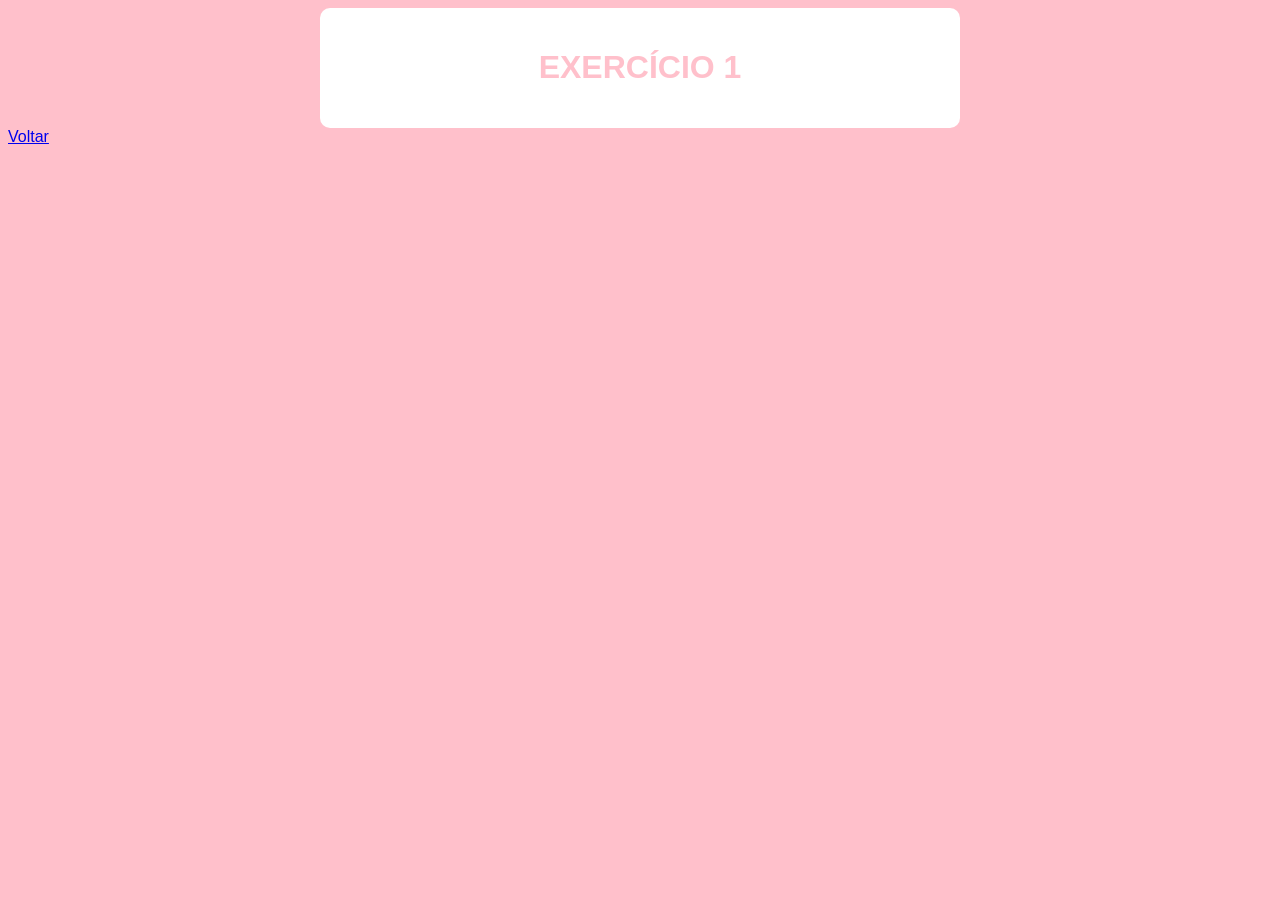
<file: exercicio1.html>
<!DOCTYPE html>
<html>

<head>
<title>EXERCÍCIOY</title>
<link rel="stylesheet" href="style.css">
</head>

<body>

<div class="container">

    <h1>EXERCÍCIO 1</h1>
</div>

<a href="index.html" class="botao-voltar">Voltar</a>
    <script>
        alert("Olá mundo");
    </script>
    
</body>
</html>
</file>
<file: style.css>
body{
    background-color: #FFC0CB;
    font-family: Arial, sans-serif;    
}

.container{
    background: white;
    width: 600px;
    margin: auto;
    padding: 20px;
    border-radius: 10px;
    text-align: center;
}

h1{
    color: #FFC0CB;
}

.perfil{
    width: 150px;
    height: 150px;
    object-fit: fit;    
    border-radius: 100px;
    border: 3px solid #003366;
}

.imagem{
    width: 150px;
    height: 150px;
    object-fit: cover;
    border: 3px solid #333;
    border-radius: 8px;
    margin:10px;
}

ul{
    display: inline-block;
    text-align: left;
    padding-left: 20px;
}

ul li{
    margin-bottom: 12px;
}
</file>
